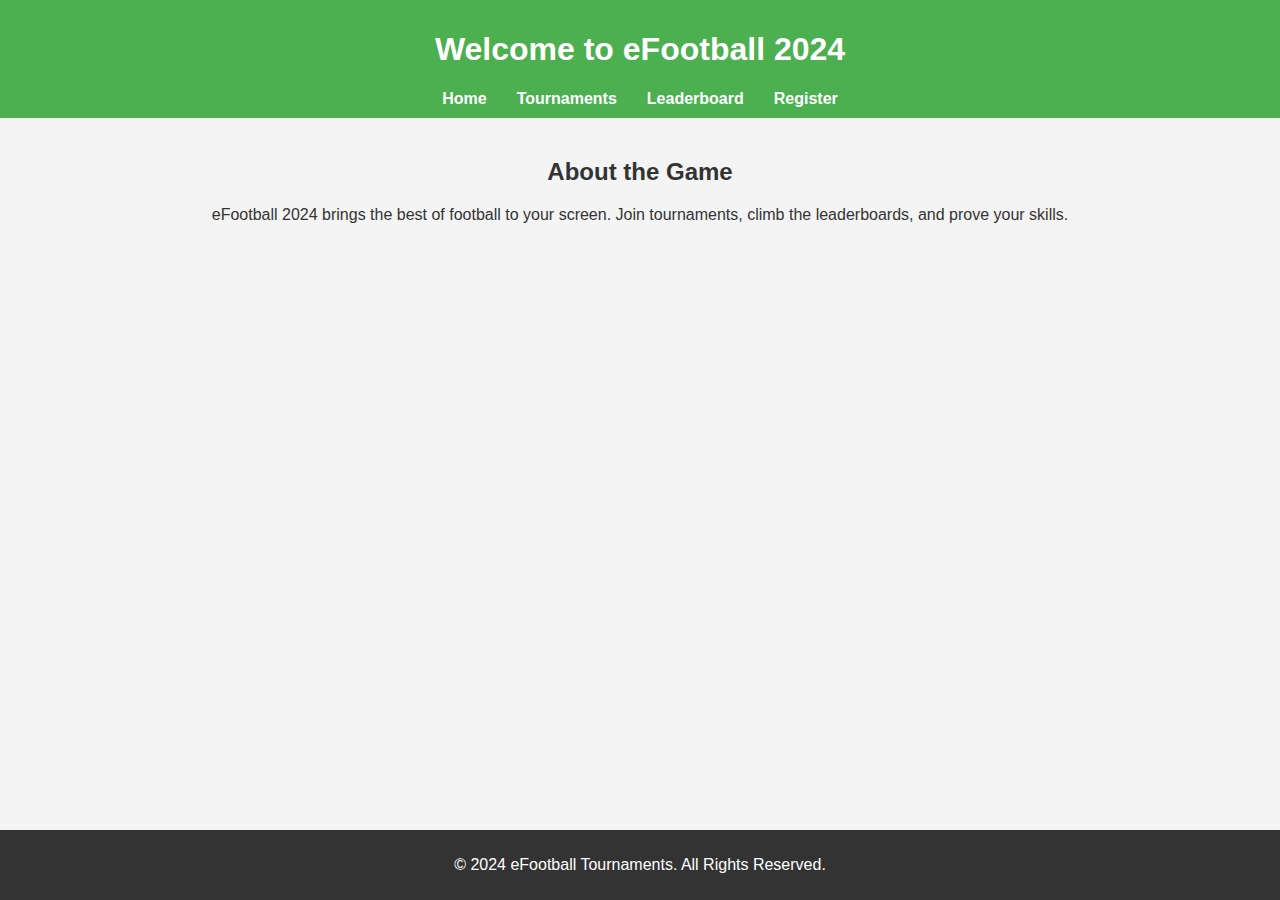
<file: index.html>
<!DOCTYPE html>
<html lang="en">
<head>
    <meta charset="UTF-8">
    <meta name="viewport" content="width=device-width, initial-scale=1.0">
    <title>eFootball 2024 | Home</title>
    <link rel="stylesheet" href="styles.css">
</head>
<body>
    <header>
        <h1>Welcome to eFootball 2024</h1>
        <nav>
            <ul>
                <li><a href="index.html">Home</a></li>
                <li><a href="tournaments.html">Tournaments</a></li>
                <li><a href="leaderboard.html">Leaderboard</a></li>
                <li><a href="register.html">Register</a></li>
            </ul>
        </nav>
    </header>
    <section>
        <h2>About the Game</h2>
        <p>eFootball 2024 brings the best of football to your screen. Join tournaments, climb the leaderboards, and prove your skills.</p>
    </section>
    <footer>
        <p>&copy; 2024 eFootball Tournaments. All Rights Reserved.</p>
    </footer>
</body>
</html>
</file>
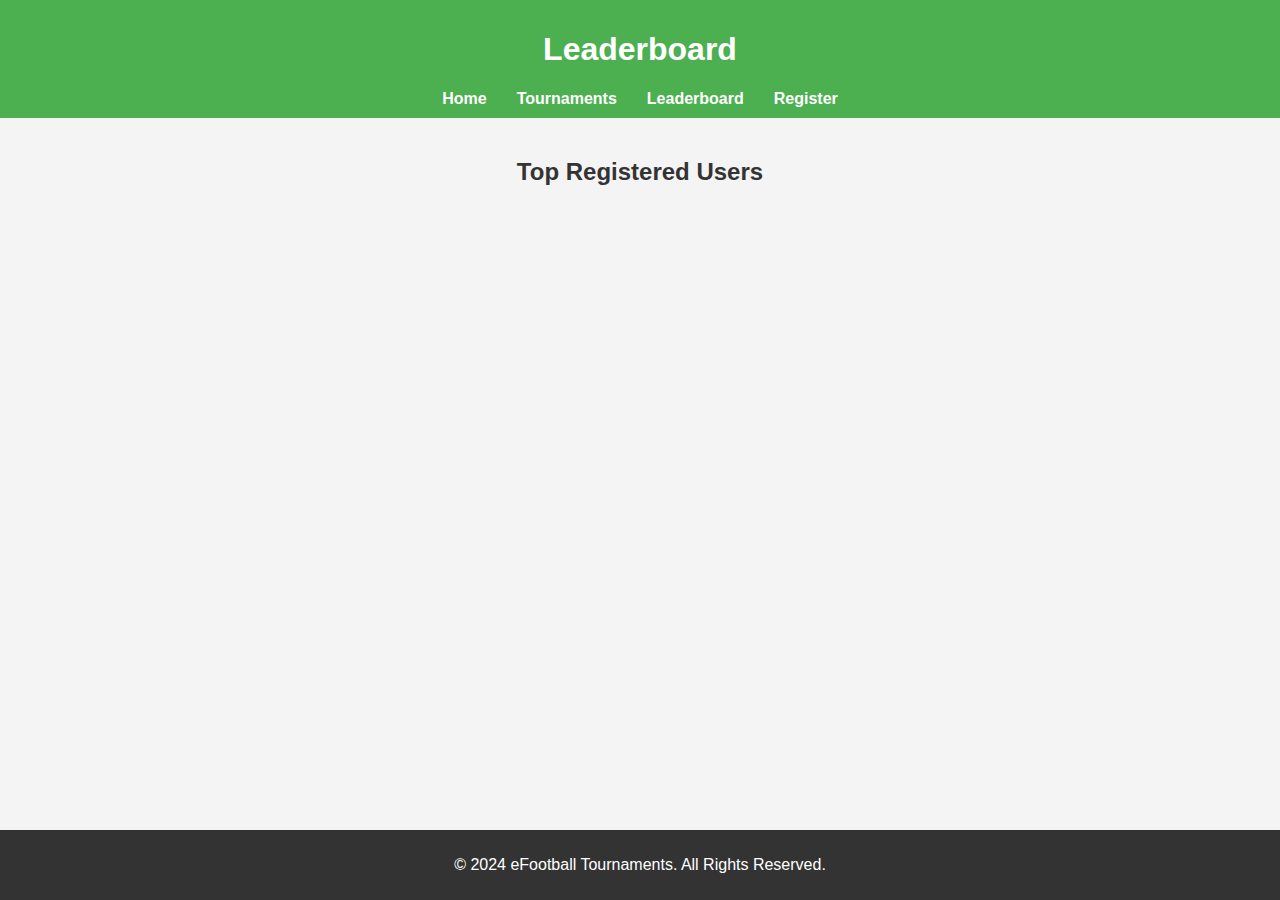
<file: leaderboard.html>
<!DOCTYPE html>
<html lang="en">
<head>
    <meta charset="UTF-8">
    <meta name="viewport" content="width=device-width, initial-scale=1.0">
    <title>Leaderboard | eFootball 2024</title>
    <link rel="stylesheet" href="styles.css">
    <script>
        document.addEventListener('DOMContentLoaded', function() {
            let users = JSON.parse(localStorage.getItem('users')) || [];
            let leaderboard = document.getElementById('leaderboard');
            users.forEach(function(user) {
                let listItem = document.createElement('li');
                listItem.textContent = user.username;
                leaderboard.appendChild(listItem);
            });
        });
    </script>
</head>
<body>
    <header>
        <h1>Leaderboard</h1>
        <nav>
            <ul>
                <li><a href="index.html">Home</a></li>
                <li><a href="tournaments.html">Tournaments</a></li>
                <li><a href="leaderboard.html">Leaderboard</a></li>
                <li><a href="register.html">Register</a></li>
            </ul>
        </nav>
    </header>

    <section>
        <h2>Top Registered Users</h2>
        <ol id="leaderboard">
            <!-- Usernames will be injected here by JavaScript -->
        </ol>
    </section>

    <footer>
        <p>&copy; 2024 eFootball Tournaments. All Rights Reserved.</p>
    </footer>
</body>
</html>
</file>
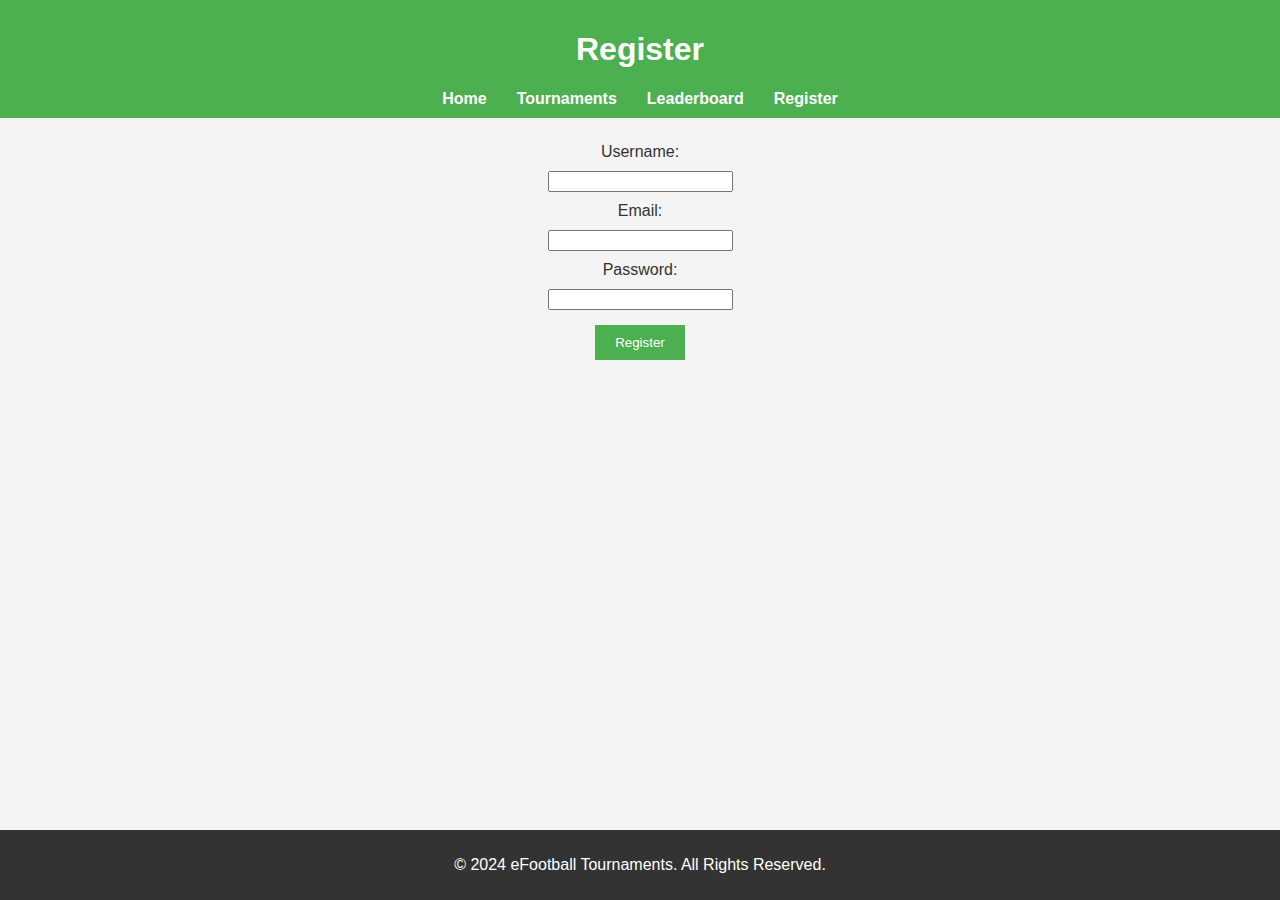
<file: register.html>
<!DOCTYPE html>
<html lang="en">
<head>
    <meta charset="UTF-8">
    <meta name="viewport" content="width=device-width, initial-scale=1.0">
    <title>Register | eFootball 2024</title>
    <link rel="stylesheet" href="styles.css">
    <script>
        document.addEventListener('DOMContentLoaded', function() {
            document.querySelector('form').addEventListener('submit', function(event) {
                event.preventDefault();
                let username = document.getElementById('username').value;
                let email = document.getElementById('email').value;
                let password = document.getElementById('password').value;

                if (username === "" || email === "" || password === "") {
                    alert("All fields are required!");
                } else {
                    let users = JSON.parse(localStorage.getItem('users')) || [];
                    users.push({username, email, password});
                    localStorage.setItem('users', JSON.stringify(users));
                    alert("Registration successful!");
                    event.target.reset();
                }
            });
        });
    </script>
</head>
<body>
    <header>
        <h1>Register</h1>
        <nav>
            <ul>
                <li><a href="index.html">Home</a></li>
                <li><a href="tournaments.html">Tournaments</a></li>
                <li><a href="leaderboard.html">Leaderboard</a></li>
                <li><a href="register.html">Register</a></li>
            </ul>
        </nav>
    </header>

    <section>
        <form>
            <label for="username">Username:</label>
            <input type="text" id="username" name="username" required>

            <label for="email">Email:</label>
            <input type="email" id="email" name="email" required>

            <label for="password">Password:</label>
            <input type="password" id="password" name="password" required>

            <button type="submit">Register</button>
        </form>
    </section>

    <footer>
        <p>&copy; 2024 eFootball Tournaments. All Rights Reserved.</p>
    </footer>
</body>
</html>
</file>
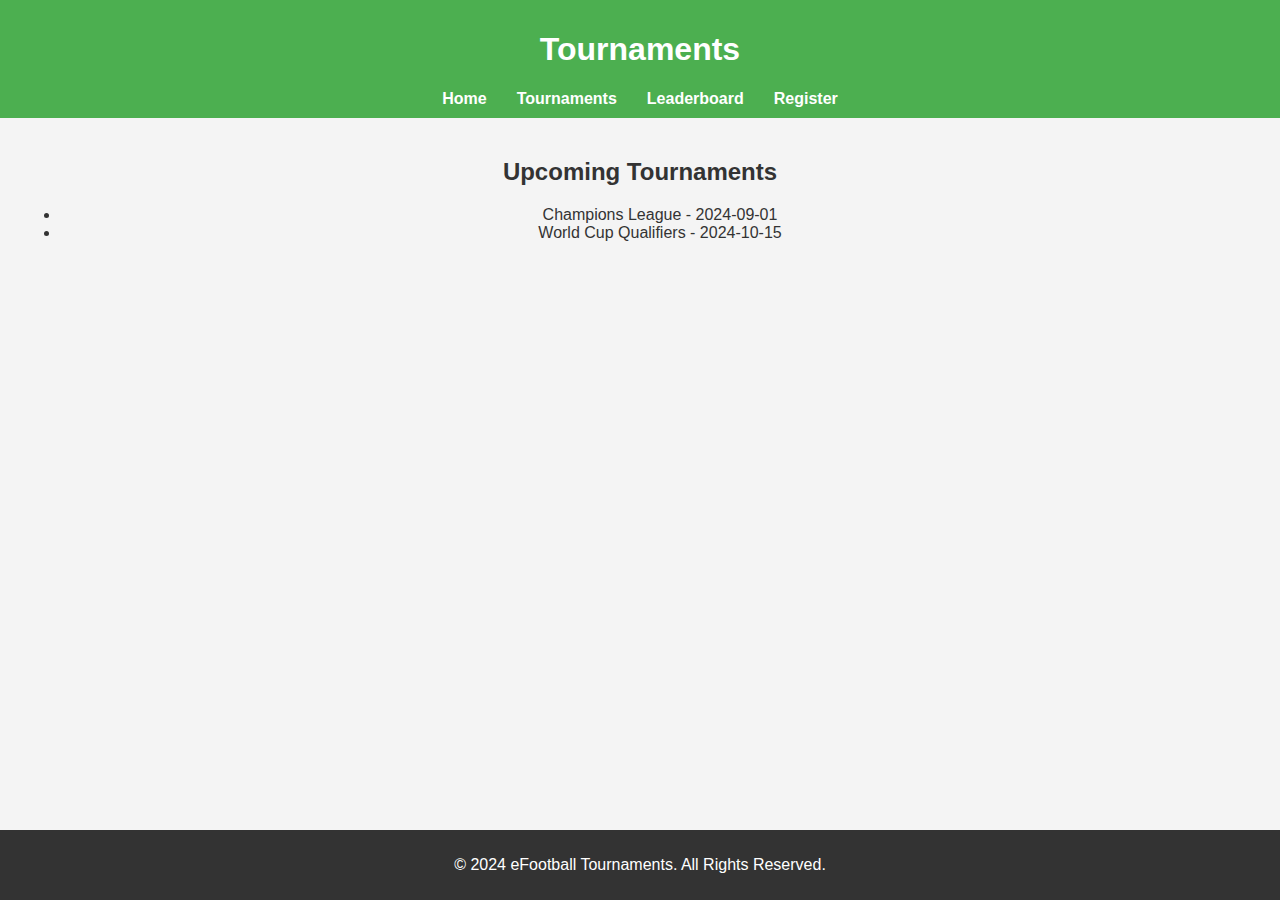
<file: tournaments.html>
<!DOCTYPE html>
<html lang="en">
<head>
    <meta charset="UTF-8">
    <meta name="viewport" content="width=device-width, initial-scale=1.0">
    <title>Tournaments | eFootball 2024</title>
    <link rel="stylesheet" href="styles.css">
</head>
<body>
    <header>
        <h1>Tournaments</h1>
        <nav>
            <ul>
                <li><a href="index.html">Home</a></li>
                <li><a href="tournaments.html">Tournaments</a></li>
                <li><a href="leaderboard.html">Leaderboard</a></li>
                <li><a href="register.html">Register</a></li>
            </ul>
        </nav>
    </header>

    <section>
        <h2>Upcoming Tournaments</h2>
        <ul>
            <li>Champions League - 2024-09-01</li>
            <li>World Cup Qualifiers - 2024-10-15</li>
        </ul>
    </section>

    <footer>
        <p>&copy; 2024 eFootball Tournaments. All Rights Reserved.</p>
    </footer>
</body>
</html>
</file>
<file: styles.css>
body {
    font-family: Arial, sans-serif;
    background-color: #f4f4f4;
    margin: 0;
    padding: 0;
    color: #333;
}

header {
    background-color: #4CAF50;
    color: white;
    padding: 10px 0;
    text-align: center;
}

nav ul {
    list-style-type: none;
    padding: 0;
    margin: 0;
    display: flex;
    justify-content: center;
}

nav ul li {
    margin: 0 15px;
}

nav ul li a {
    color: white;
    text-decoration: none;
    font-weight: bold;
}

section {
    padding: 20px;
    text-align: center;
}

form {
    display: flex;
    flex-direction: column;
    align-items: center;
}

form label, form input {
    margin: 5px;
}

form button {
    margin-top: 10px;
    padding: 10px 20px;
    background-color: #4CAF50;
    color: white;
    border: none;
    cursor: pointer;
}

footer {
    background-color: #333;
    color: white;
    padding: 10px 0;
    text-align: center;
    position: fixed;
    bottom: 0;
    width: 100%;
}
</file>
